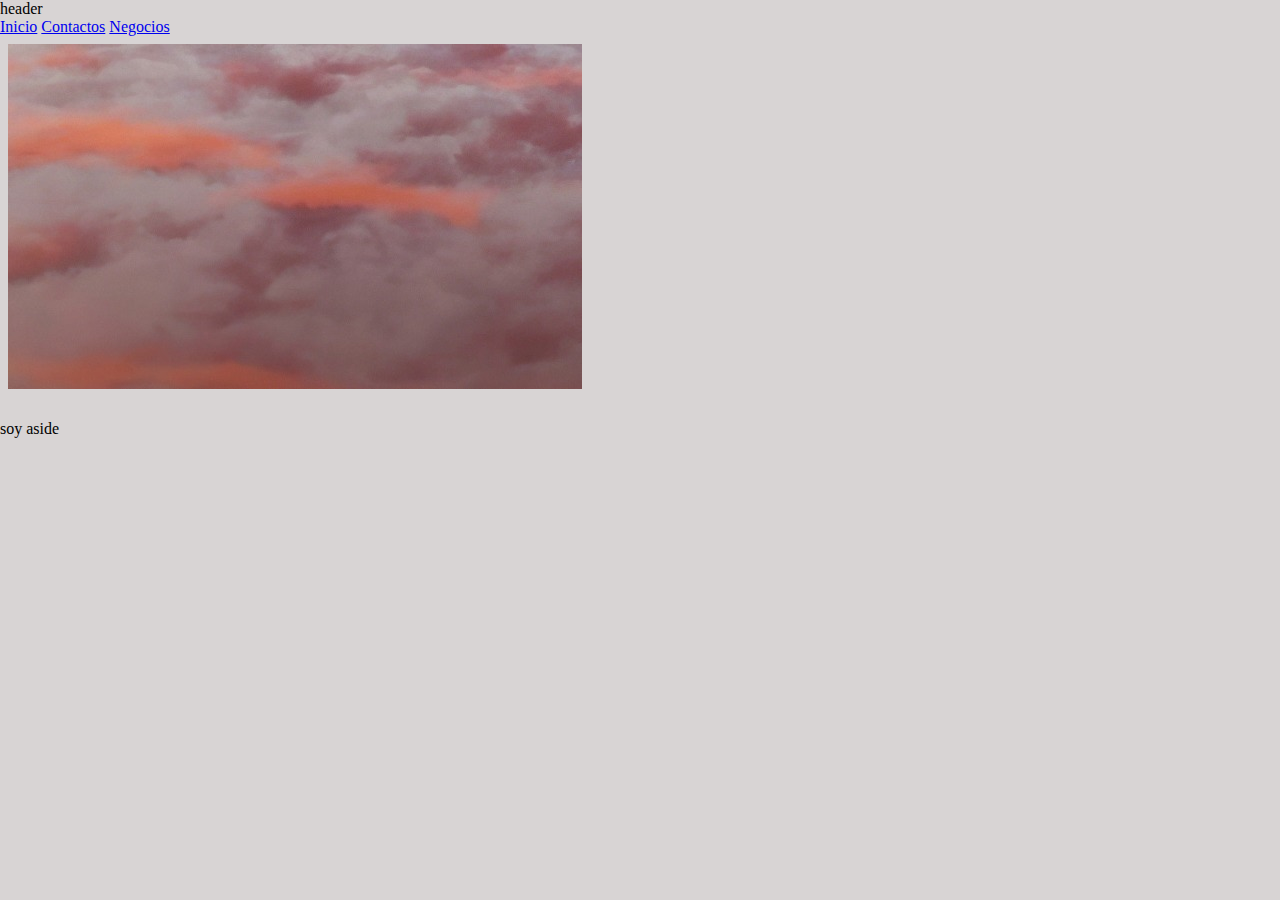
<file: index.html>
<!DOCTYPE html>
<html lang="en">
<head>
    <meta charset="UTF-8">
    <meta name="viewport" content="width=device-width, initial-scale=1.0">
    <title>Clase 2.2</title>
    <link rel="stylesheet" href="css/estilos.css">
</head>
<body>
    <header>header</header>
    <nav>
        <ul>
            <li><a href="inicio.html" target="contenido">Inicio</a> </li>
            <li><a href="contactos.html" target="contenido">Contactos</a> </li>
            <li><a href="#" target="contenido">Negocios</a> </li>
        </ul>
    </nav>
    <section>
        <article>
            <iframe src="inicio.html" name="contenido" frameborder="0" width="600" height="380"></iframe>
        </article>
        <aside>soy aside</aside>
    </section>
    <footer></footer>
</body>
</html>
</file>
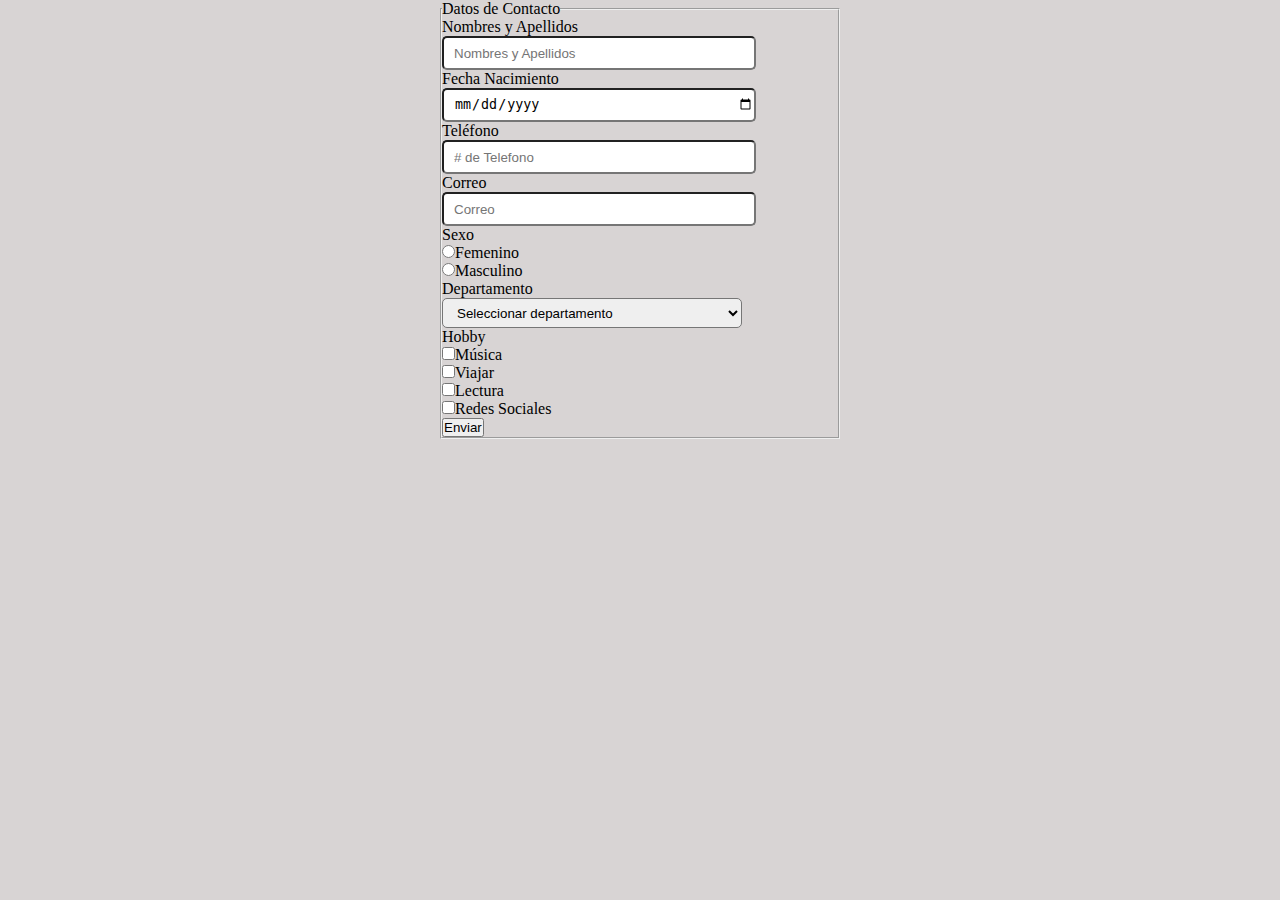
<file: contactos.html>
<!DOCTYPE html>
<html lang="en">
<head>
    <meta charset="UTF-8">
    <meta name="viewport" content="width=device-width, initial-scale=1.0">
    <title>Contactos</title>
    <link rel="stylesheet" href="css/estilos.css">
</head>
<body>
<section class="conta">
    <form action="" method="get">
        <fieldset>
            <legend>Datos de Contacto</legend>
            <label for="a">Nombres y Apellidos</label><br>
            <input type="text" name="nombres" class="cajita" placeholder="Nombres y Apellidos" required><br>
            <label for="a">Fecha Nacimiento</label><br>
            <input type="date" name="fecha" class="cajita" placeholder="Fecha" required><br>
            <label for="a">Teléfono</label><br>
            <input type="tel" name="telefono" class="cajita" placeholder="# de Telefono" required><br>
            <label for="a">Correo</label><br>
            <input type="email" name="correo" class="cajita" placeholder="Correo" required><br>
            <label for="a">Sexo</label><br>
            <input type="radio" name="sexo">Femenino<br>
            <input type="radio" name="sexo">Masculino<br>
            <label for="a">Departamento</label><br>
            <select name="dpto" id="dpto" class="cajita">
                <option value="a">Seleccionar departamento</option>
                <option value="1">Lima</option>
                <option value="2">Ica</option>
                <option value="3">Arequipa</option>
            </select><br>
            <label for="a">Hobby</label><br>
            <input type="checkbox" name="a" id="a1">Música<br>
            <input type="checkbox" name="b" id="a2">Viajar<br>
            <input type="checkbox" name="c" id="a3">Lectura<br>
            <input type="checkbox" name="d" id="a4">Redes Sociales<br>
            <input type="submit" value="Enviar">
        </fieldset>
    </form>
</section>
</body>
</html>
</file>
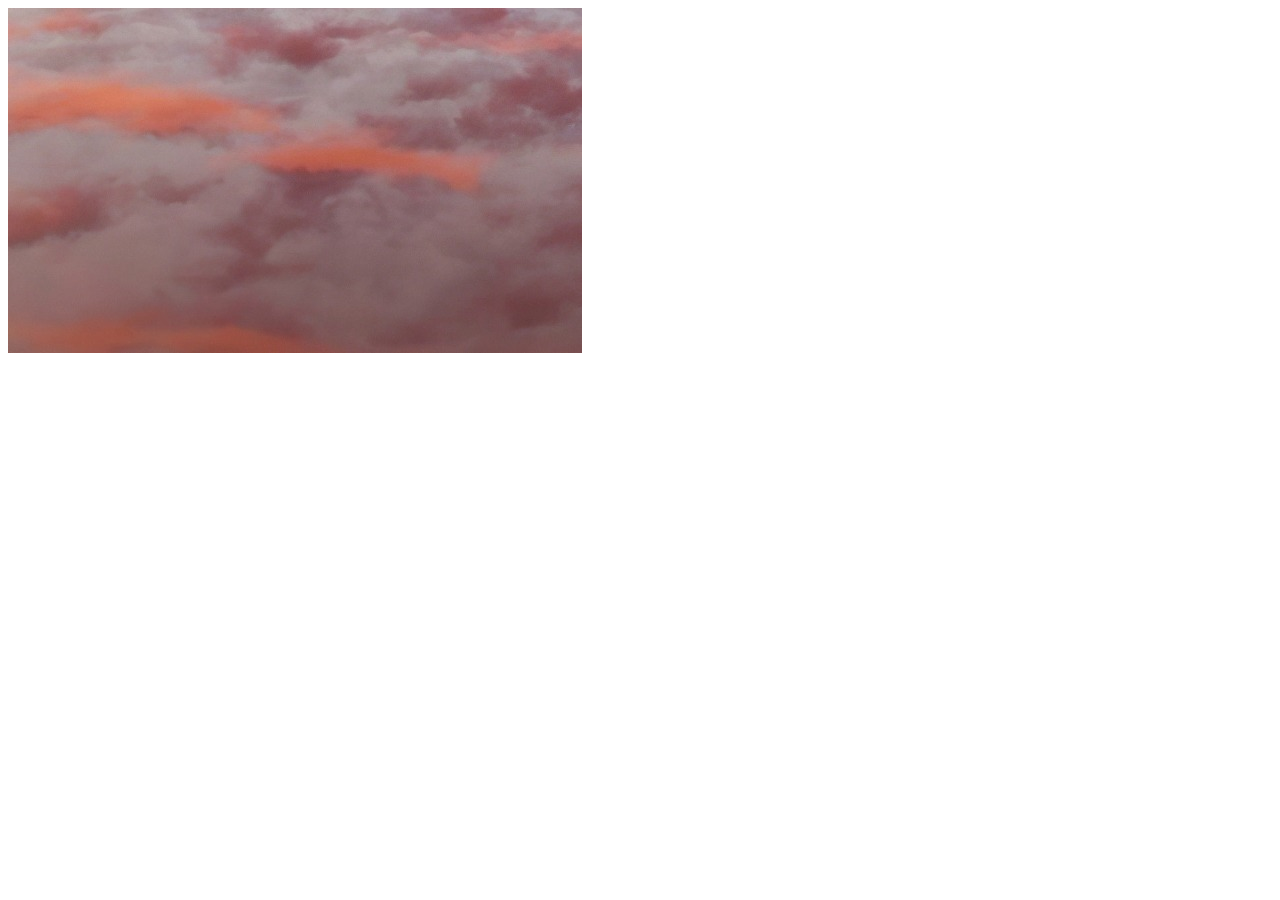
<file: inicio.html>
<!DOCTYPE html>
<html lang="en">
<head>
    <meta charset="UTF-8">
    <meta name="viewport" content="width=device-width, initial-scale=1.0">
    <title>Home</title>
</head>
<body>
    <img src="imagenes/fongo2.2.jpg" alt="">
</body>
</html>
</file>
<file: css/estilos.css>
*{
    margin: 0;
    padding: 0;
}
body{
    background-color: rgb(216, 212, 212);
}
.conta{
    margin: 0 auto;
    width: 400px;
}
.cajita{
    width: 300px;
    height: 30px;
    border-radius: 5px;
    padding-left: 10px;
}
nav{
    padding: 0;
}
nav li{
    display: inline;
}
</file>
